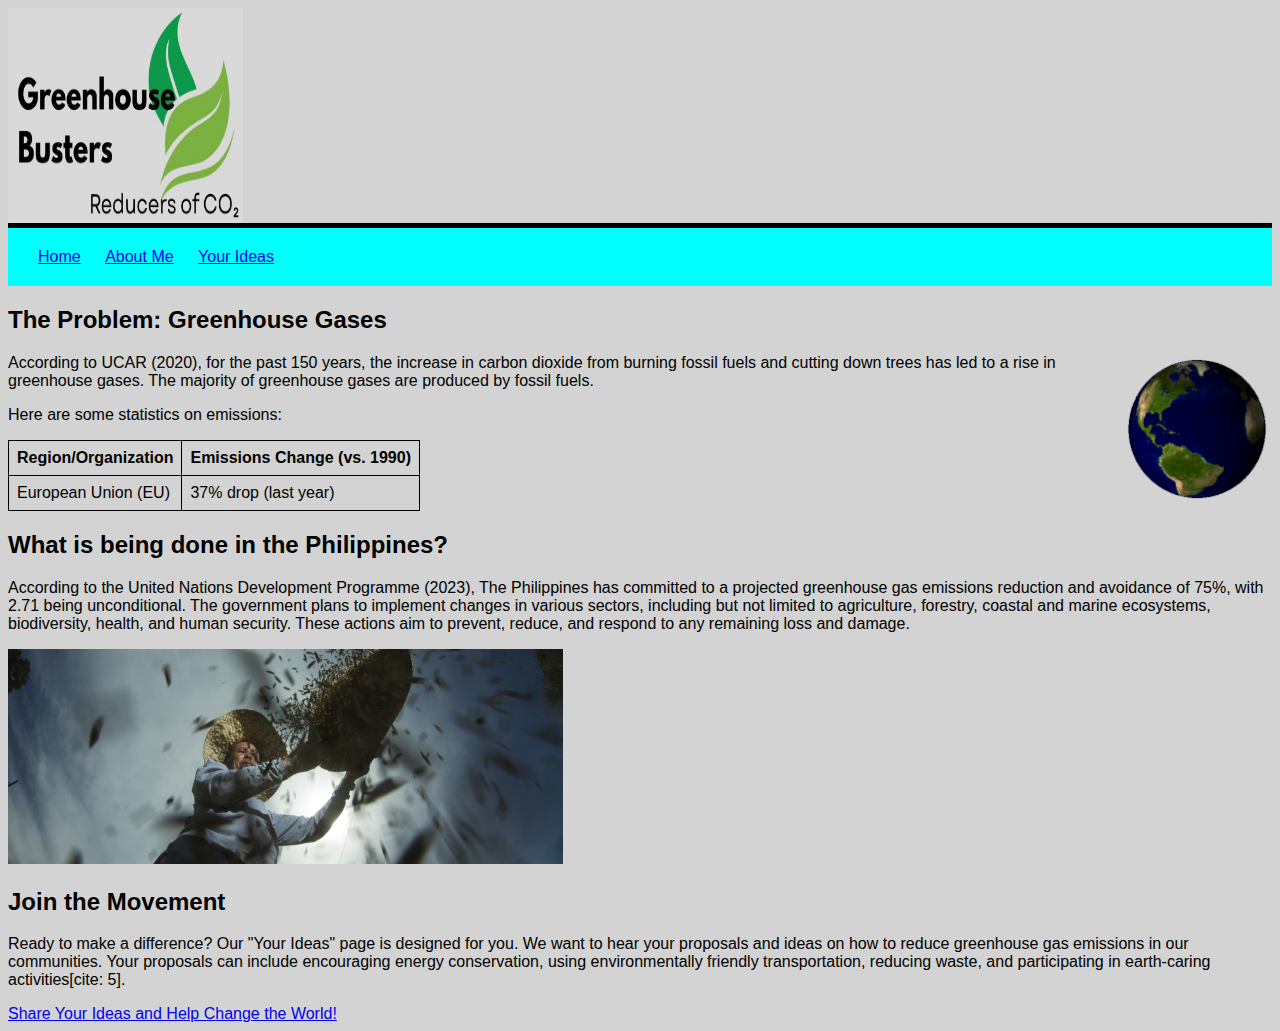
<file: index.html>
<!DOCTYPE html>
<html lang="en">
<head>
    <meta charset="UTF-8">
    <meta name="viewport" content="width=device-width, initial-scale=1.0">
    <title>Greenhouse Busters: Reducers of CO₂</title>
    <link rel="stylesheet" type="text/css" href="index.css">
</head>
<body>

    <header>
        <div class="Heads">
            <img src="Greenhouse Busters.jpg" alt="Greenhouse Busters Logo" width="235" height="215">
        </div>
        </header>
        <div id="pass" >
            <a href="index.html"class="grow">Home</a>
            <a href="about.html"class="grow">About Me</a>
            <a href="ideal.html"class="grow">Your Ideas</a>
        </div>

    <main>
        <div class="clearfix">
            <section id="problem-background">
                <h2>The Problem: Greenhouse Gases</h2>
                <img src="globe.gif" alt="Earth Globe" width="150" class="floaties">
                <p>According to UCAR (2020), for the past 150 years, the increase in carbon dioxide from burning fossil fuels and cutting down trees has led to a rise in greenhouse gases. The majority of greenhouse gases are produced by fossil fuels.</p>
                <p>Here are some statistics on emissions:</p>
                
                <table>
                    <thead>
                        <tr>
                            <th>Region/Organization</th>
                            <th>Emissions Change (vs. 1990)</th>
                        </tr>
                    </thead>
                    <tbody>
                        <tr>
                            <td>European Union (EU)</td>
                            <td>37% drop (last year) </td>
                        </tr>
                    </tbody>
                </table>
            </section>
        </div>

        <section id="philippines-action">
            <h2>What is being done in the Philippines?</h2>
            <p>According to the United Nations Development Programme (2023), The Philippines has committed to a projected greenhouse gas emissions reduction and avoidance of 75%, with 2.71 being unconditional. The government plans to implement changes in various sectors, including but not limited to agriculture, forestry, coastal and marine ecosystems, biodiversity, health, and human security. These actions aim to prevent, reduce, and respond to any remaining loss and damage.</p>
            <img src="Farmers.jpg" alt="Filipino Farmer" width="555" height="215">
        </section>

        <section id="call-to-action">
            <h2>Join the Movement</h2>
            <p>Ready to make a difference? Our "Your Ideas" page is designed for you. We want to hear your proposals and ideas on how to reduce greenhouse gas emissions in our communities. Your proposals can include encouraging energy conservation, using environmentally friendly transportation, reducing waste, and participating in earth-caring activities[cite: 5].</p>
            <a href="ideal.html">Share Your Ideas and Help Change the World!</a>
        </section>
    </main>

</body>
</html>
</file>
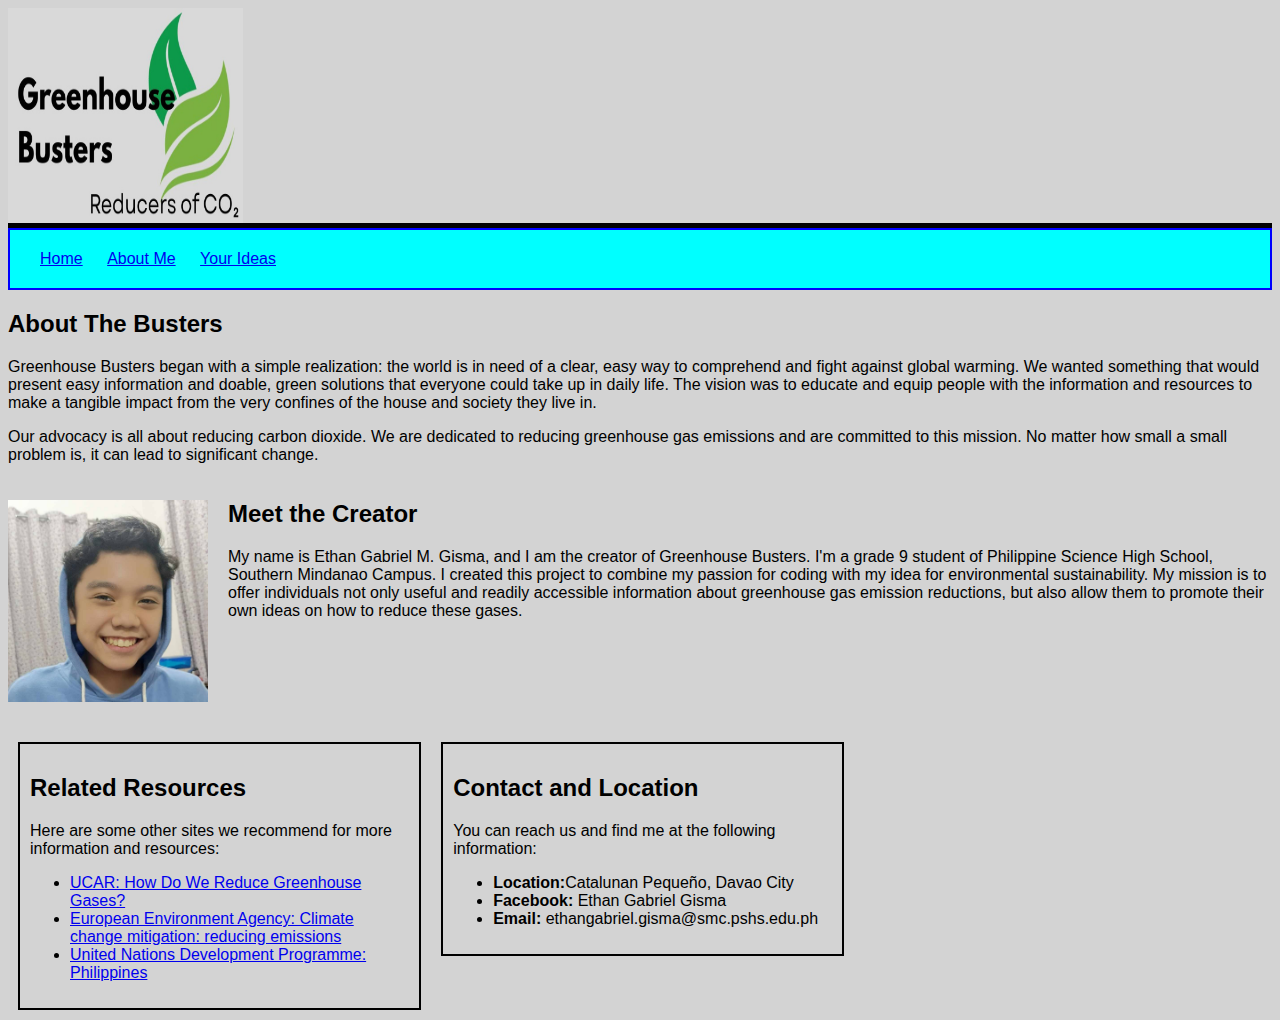
<file: about.html>
<!DOCTYPE html>
<html lang="en">
<head>
    <meta charset="UTF-8">
    <meta name="viewport" content="width=device-width, initial-scale=1.0">
    <title>About Me</title>
        <link rel="stylesheet" type="text/css" href="about.css">
</head>
<body>

    <header>
        <div class="Heads">
            <img src="Greenhouse Busters.jpg" alt="Greenhouse Busters Logo" width="235" height="215">
        </div>
        </header>
        <div id="pass" >
            <a href="index.html"class="grow">Home</a>
            <a href="about.html"class="grow">About Me</a>
            <a href="ideal.html"class="grow">Your Ideas</a>
        </div>

    <main>
        <div class="clearfix">
            <section>
                <h2>About The Busters</h2>
                <p>Greenhouse Busters began with a simple realization: the world is in need of a clear, easy way to comprehend and fight against global warming. We wanted something that would present easy information and doable, green solutions that everyone could take up in daily life. The vision was to educate and equip people with the information and resources to make a tangible impact from the very confines of the house and society they live in.</p>
                <p>Our advocacy is all about reducing carbon dioxide. We are dedicated to reducing greenhouse gas emissions and are committed to this mission. No matter how small a small problem is, it can lead to significant change. </p>
            </section>
        </div>

        <div class="Maker"> <section>
                <img src="me2.jpg" alt="A picture of Ethan Gabriel M. Gisma" width="200">
                <h2>Meet the Creator</h2>
                <p>My name is Ethan Gabriel M. Gisma, and I am the creator of Greenhouse Busters. I'm a grade 9 student of Philippine Science High School, Southern Mindanao Campus. I created this project to combine my passion for coding with my idea for environmental sustainability. My mission is to offer individuals not only useful and readily accessible information about greenhouse gas emission reductions, but also allow them to promote their own ideas on how to reduce these gases.</p>
            </section>
        </div>

        <section>
        <div class="recotacts">
            <h2>Related Resources</h2>
            <p>Here are some other sites we recommend for more information and resources:</p>
            <ul>
                <li><a href="https://scied.ucar.edu/learning-zone/climate-solutions/reduce-greenhouse-gases">UCAR: How Do We Reduce Greenhouse Gases?</a></li>
                <li><a href="https://www.eea.europa.eu/en/topics/in-depth/climate-change-mitigation-reducing-emissions">European Environment Agency: Climate change mitigation: reducing emissions</a></li>
                <li><a href="https://climatepromise.undp.org/what-we-do/where-we-work/philippines">United Nations Development Programme: Philippines</a></li>
            </ul>
        </div>
        </section>

        <section>
        <div class="recotacts">
            <h2>Contact and Location</h2>
            <p>You can reach us and find me at the following information:</p>
            <ul>
                <li><strong>Location:</strong>Catalunan Pequeño, Davao City</li>
                <li><strong>Facebook:</strong> Ethan Gabriel Gisma</li>
                <li><strong>Email:</strong> ethangabriel.gisma@smc.pshs.edu.ph</li>
            </ul>
        </div>
        </section>
    </main>

</body>
</html>
</file>
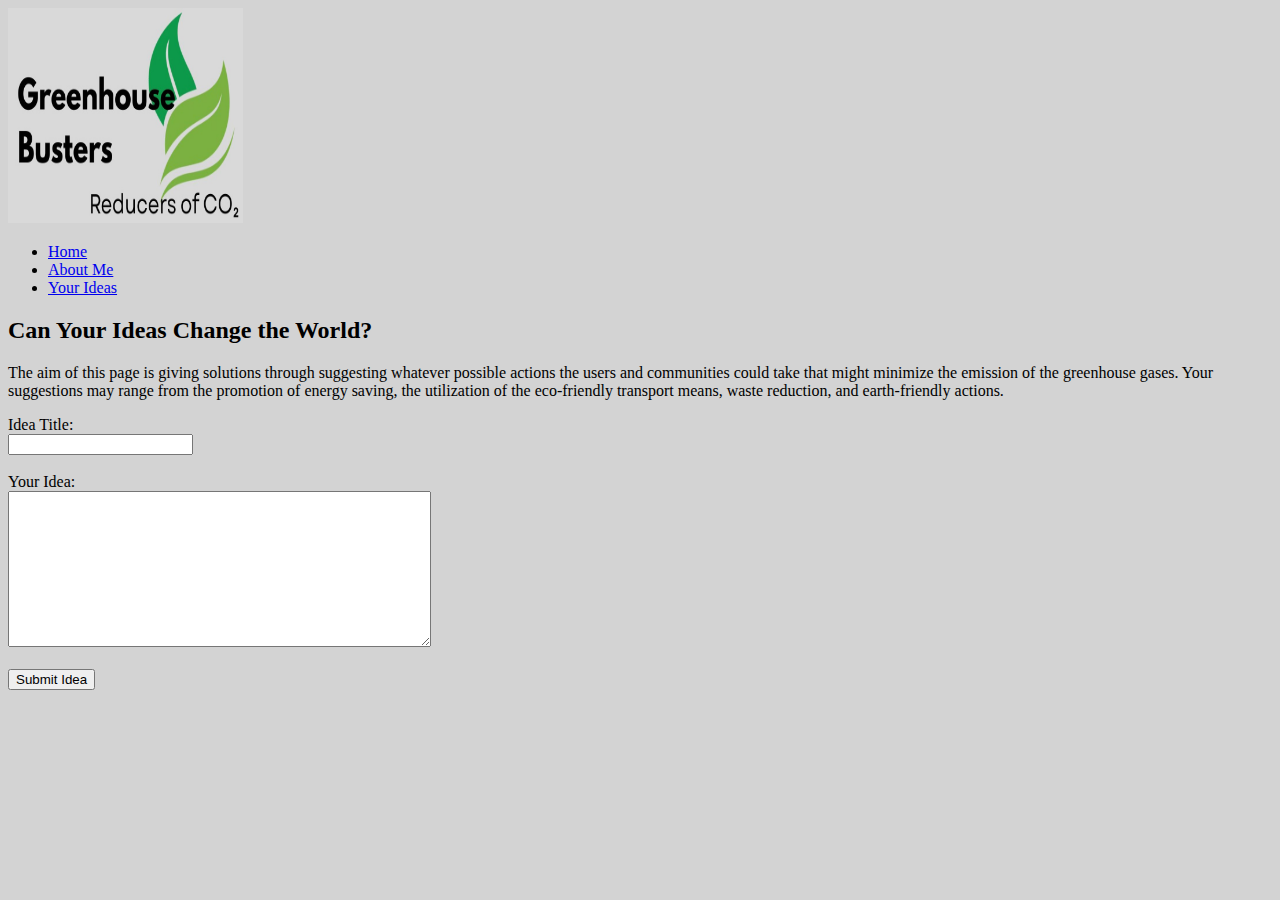
<file: ideal.html>
<!DOCTYPE html>
<html lang="en">
<style>
.header-container {
    border-bottom: 2px solid black;
}
</style>
<head>
    <meta charset="UTF-8">
    <meta name="viewport" content="width=device-width, initial-scale=1.0">
    <title>Your Ideas</title>
</head>
<body style="background-color: lightgray;">

    <header>
        <img src="Greenhouse Busters.jpg" alt="Greenhouse Busters Logo" width="235" height="215">
        <nav>
            <ul>
                <li><a href="index.html">Home</a></li>
                <li><a href="about.html">About Me</a></li>
                <li><a href="ideal.html">Your Ideas</a></li>
            </ul>
        </nav>
    </header>
  
  <main>
        <section id="your-ideas">
            <h2>Can Your Ideas Change the World?</h2>
            <p>The aim of this page is giving solutions through suggesting whatever possible actions the users and communities could take that might minimize the emission of the greenhouse gases. Your suggestions may range from the promotion of energy saving, the utilization of the eco-friendly transport means, waste reduction, and earth-friendly actions.</p>

            <form action="/submit-idea" method="post">
                <label for="idea-title">Idea Title:</label><br>
                <input type="text" id="idea-title" name="idea-title" required><br><br>
                
                <label for="idea-description">Your Idea:</label><br>
                <textarea id="idea-description" name="idea-description" rows="10" cols="50" required></textarea><br><br>
                
                <input type="submit" value="Submit Idea">
            </form>
        </section>
    </main>
</body>

</html>
</file>
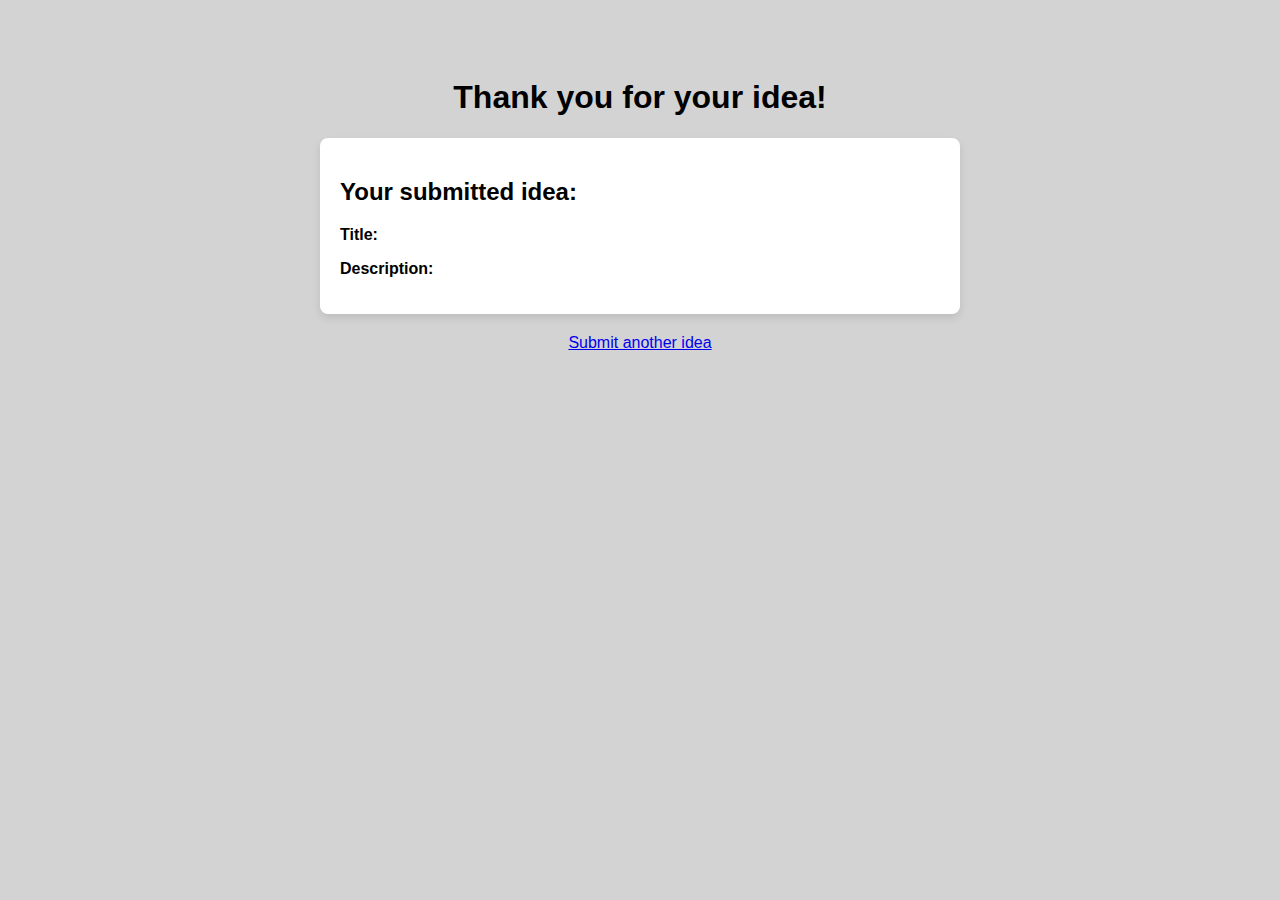
<file: success.html>
<!DOCTYPE html>
<html lang="en">
<head>
    <meta charset="UTF-8">
    <meta name="viewport" content="width=device-width, initial-scale=1.0">
    <title>Submission Successful!</title>
    <link rel="stylesheet" type="text/css" href="success.css">
</head>
<body>
    <h1>Thank you for your idea!</h1>
    <div id="submitted-content">
        <h2>Your submitted idea:</h2>
        <p><strong>Title:</strong> <span id="display-title"></span></p>
        <p><strong>Description:</strong> <span id="display-description"></span></p>
    </div>
    <a href="ideal.html">Submit another idea</a>

    <script>
        const submittedTitle = localStorage.getItem('submittedTitle');
        const submittedDescription = localStorage.getItem('submittedDescription');

        document.getElementById('display-title').textContent = submittedTitle;
        document.getElementById('display-description').textContent = submittedDescription;

        localStorage.removeItem('submittedTitle');
        localStorage.removeItem('submittedDescription');
    </script>
</body>

</html>
</file>
<file: index.css>
body {
            background-color: lightgray;
            font-family: Cambria, Cochin, Georgia, Arial, Helvetica, sans-serif;
        }
        .Heads {
            overflow: auto;
            border-bottom: 5px solid black;
        }
        .Heads img {
            float: left;
            margin-right: 15px;
        }
        .Heads h1 {
            float: left;
        }
        .floaties {
            float: right;
            margin-left: 20px;
        }
        .clearfix::after {
            content: "";
            clear: both;
            display: table;
        }
        table, th, td {
            border: 1px solid black;
            border-collapse: collapse;
            padding: 8px;
            text-align: left;
        }
        #pass{
            background-color: aqua;
            padding: 20px;
        }
        .grow{
            margin: 10px;
        }
</file>
<file: about.css>
body {
            background-color: lightgray;
            font-family: Cambria, Cochin, Georgia, Arial, Helvetica, sans-serif;
        }
        .Heads {
            overflow: auto;
            border-bottom: 5px solid black;
        }
        .Heads img {
            float: left;
            margin-right: 15px;
        }
        .Heads h1 {
            float: left;
        }
        .Maker {
            overflow: auto;
            margin-bottom: 20px;
        }
        .Maker img {
            float: left;
            margin-right: 20px;
            margin-bottom: 10px;
        }
        .clearfix::after {
            content: "";
            clear: both;
            display: table;
        }
        .recotacts{
            border: 2px solid black;
            padding: 20px;
            width: 30%;
            margin:10px;
            float:left;
            padding: 10px;
            overflow:auto;
        }
        #pass{
            background-color: aqua;
            position: sticky;
            top: 0;
            z-index: 100;
            padding: 20px;
            border: 2px solid blue;
        }
        .grow{
            margin: 10px;

        }
</file>
<file: success.css>
body {
            background-color: lightgray;
            font-family: Cambria, Cochin, Georgia, Arial, Helvetica, sans-serif;
            text-align: center;
            padding-top: 50px;
        }
        #submitted-content {
            background-color: white;
            padding: 20px;
            margin: 20px auto;
            width: 80%;
            max-width: 600px;
            border-radius: 8px;
            box-shadow: 0 4px 8px rgba(0,0,0,0.1);
            text-align: left;
        }
</file>
